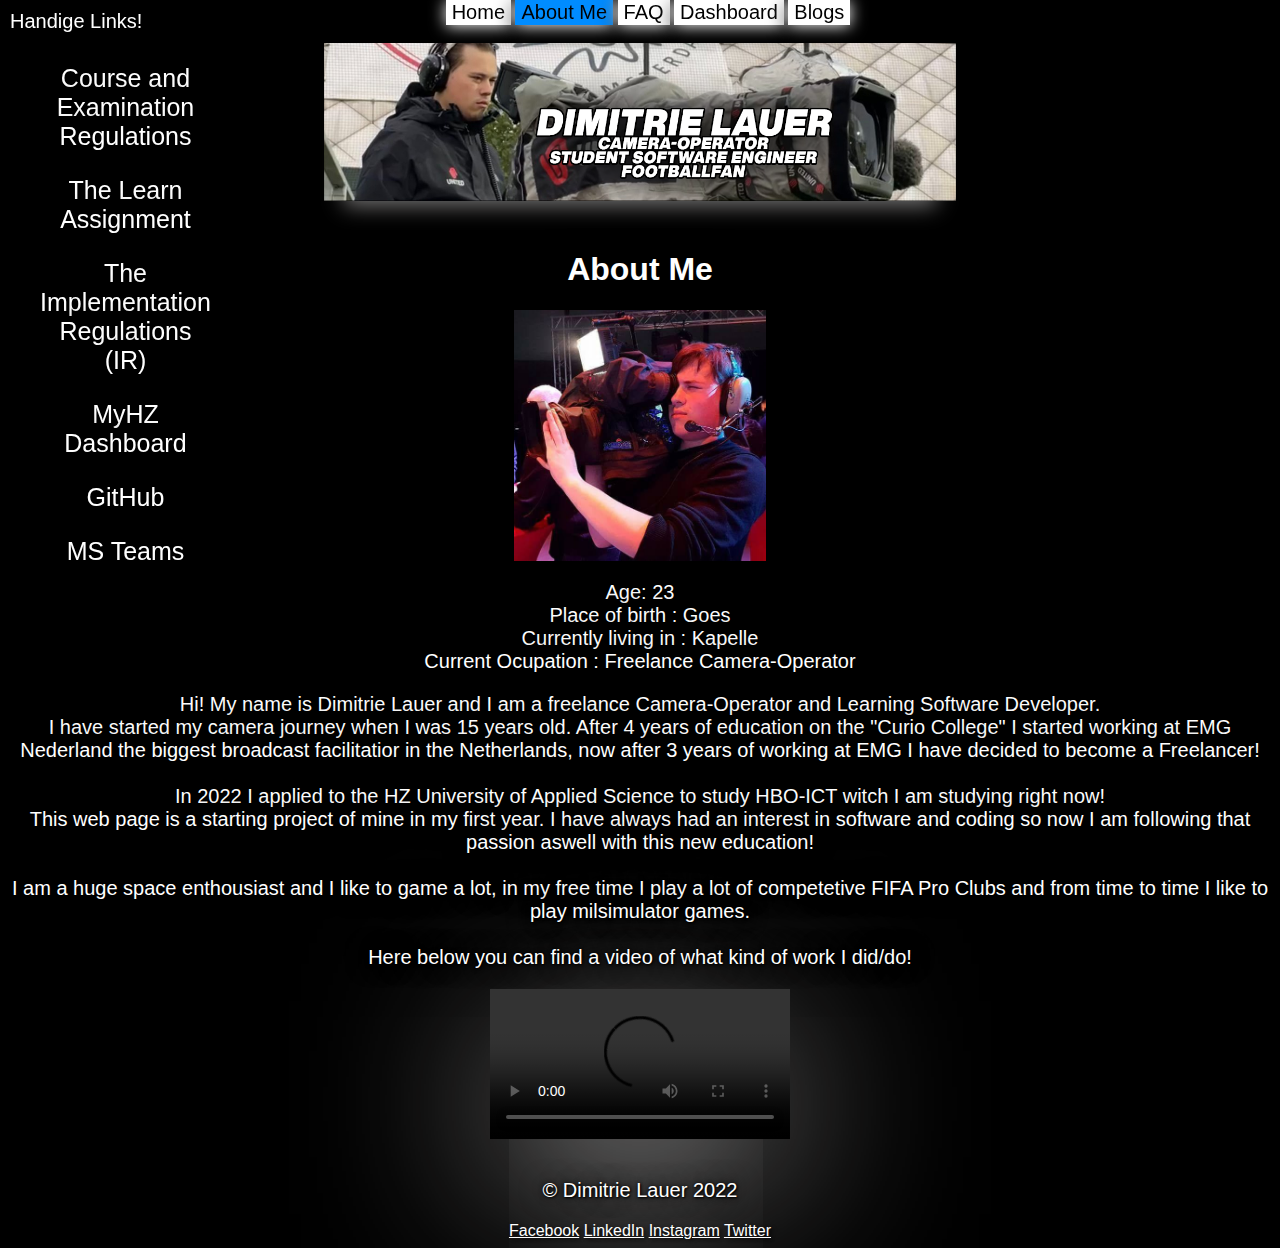
<file: aboutme.html>
<!DOCTYPE html>
<html lang="en">
<link href="css/style.css" rel="stylesheet" type="text/css">

<head>
  <meta charset="UTF-8">
  <meta name="viewport" content="width=device-width, initial-scale=1.0">
  <meta http-equiv="X-UA-Compatible" content="ie=edge">
  <title>About Me</title>
</head>
<header>
  <nav id="headerlinks">
    <button> <a href="index.html">Home</a> </button>
    <button class="active"> <a href="aboutme.html">About Me</a> </button>
    <button> <a href="faq.html">FAQ</a></button>
    <button> <a href="dashboard.html">Dashboard</a></button>
    <button> <a href="blog.html">Blogs</a></button>
  </nav>

  <nav id="asidemenu" class="dropdown">
    <button class="dropbtn">Handige Links!</button>
    <div class="dropdown-content">
      <ul>
        <li><a href="https://hz.nl/over-de-hz/regelingen-documenten-1/onderwijs-en-examenregelingen"
            target="_blank">Course and Examination Regulations</a></li>
        <li><a href="https://glaze-donut-5a5.notion.site/Assignment-Specification-661c5ac5d7494328a58be61d00dd41e4"
            target="_blank">The Learn Assignment</a></li>
        <li><a
            href="https://hz.nl/uploads/documents/1.4-Over-de-HZ/1.4.3.-Regelingen-en-documenten/OERS/2022-2023/IR-CER-HZ-B-HBO-ICT-full-time-2022-2023-DEF.pdf"
            target="_blank">The Implementation Regulations (IR)</a></li>
        <li><a href="https://learn.hz.nl/my/" target="_blank">MyHZ Dashboard</a></li>
        <li><a href="https://github.com/HZ-HBO-ICT" target="_blank">GitHub</a></li>
        <li><a href="http://teams.microsoft.com/" target="_blank">MS Teams</a></li>
      </ul>
    </div>
  </nav>
</header>

<body>
  <img src="./recources/img/cameraenik.png" id="headerfoto">
  <h1> About Me </h1>
  <img id="aboutmefoto"
  src="./recources/img/aboutmefoto.jpg">
  <div id="aboutme">

    <ul>
      <li>Age: 23</li>
      <li>Place of birth : Goes</li>
      <li>Currently living in : Kapelle</li>
      <li>Current Ocupation : Freelance Camera-Operator</li>
    </ul>

    <p> Hi! My name is Dimitrie Lauer and I am a freelance Camera-Operator and Learning Software Developer. <br>
      I have started my camera journey when I was 15 years old. After 4 years of education on the "Curio College" I
      started working at EMG Nederland the biggest broadcast facilitatior in the Netherlands,
      now after 3 years of working at EMG I have decided to become a Freelancer! <br> <br>
      In 2022 I applied to the HZ University of Applied Science to study HBO-ICT witch I am studying right now! <br>
      This web page is a starting project of mine in my first year.
      I have always had an interest in software and coding so now I am following that passion aswell with this new
      education! <br> <br>
      I am a huge space enthousiast and I like to game a lot, in my free time I play a lot of competetive FIFA Pro Clubs
      and from time to time I like to play milsimulator games. <br> <br>
      Here below you can find a video of what kind of work I did/do!</p>
  </div>

  <video
    src="https://d38unk532qwege.cloudfront.net/60f9620c46009777576fbe22/ad57ea86-ac3e-43f9-bc57-0bfb27846e9e-hls.m3u8"
    controls id="aboutmevideo">video not supported</video>

  <footer id="socials">
    <p>&copy; Dimitrie Lauer 2022</p>
    <a href="https://www.facebook.com/dimitrie.lauer/" target="_blank">Facebook</a>
    <a href="https://www.linkedin.com/in/dimitrie-lauer-b6270a14b/" target="_blank">LinkedIn</a>
    <a href="https://www.instagram.com/its_dimah/" target="_blank">Instagram</a>
    <a href="https://twitter.com/_Its_Dimah" target="_blank">Twitter</a>
  </footer>
</body>

</html>
</file>
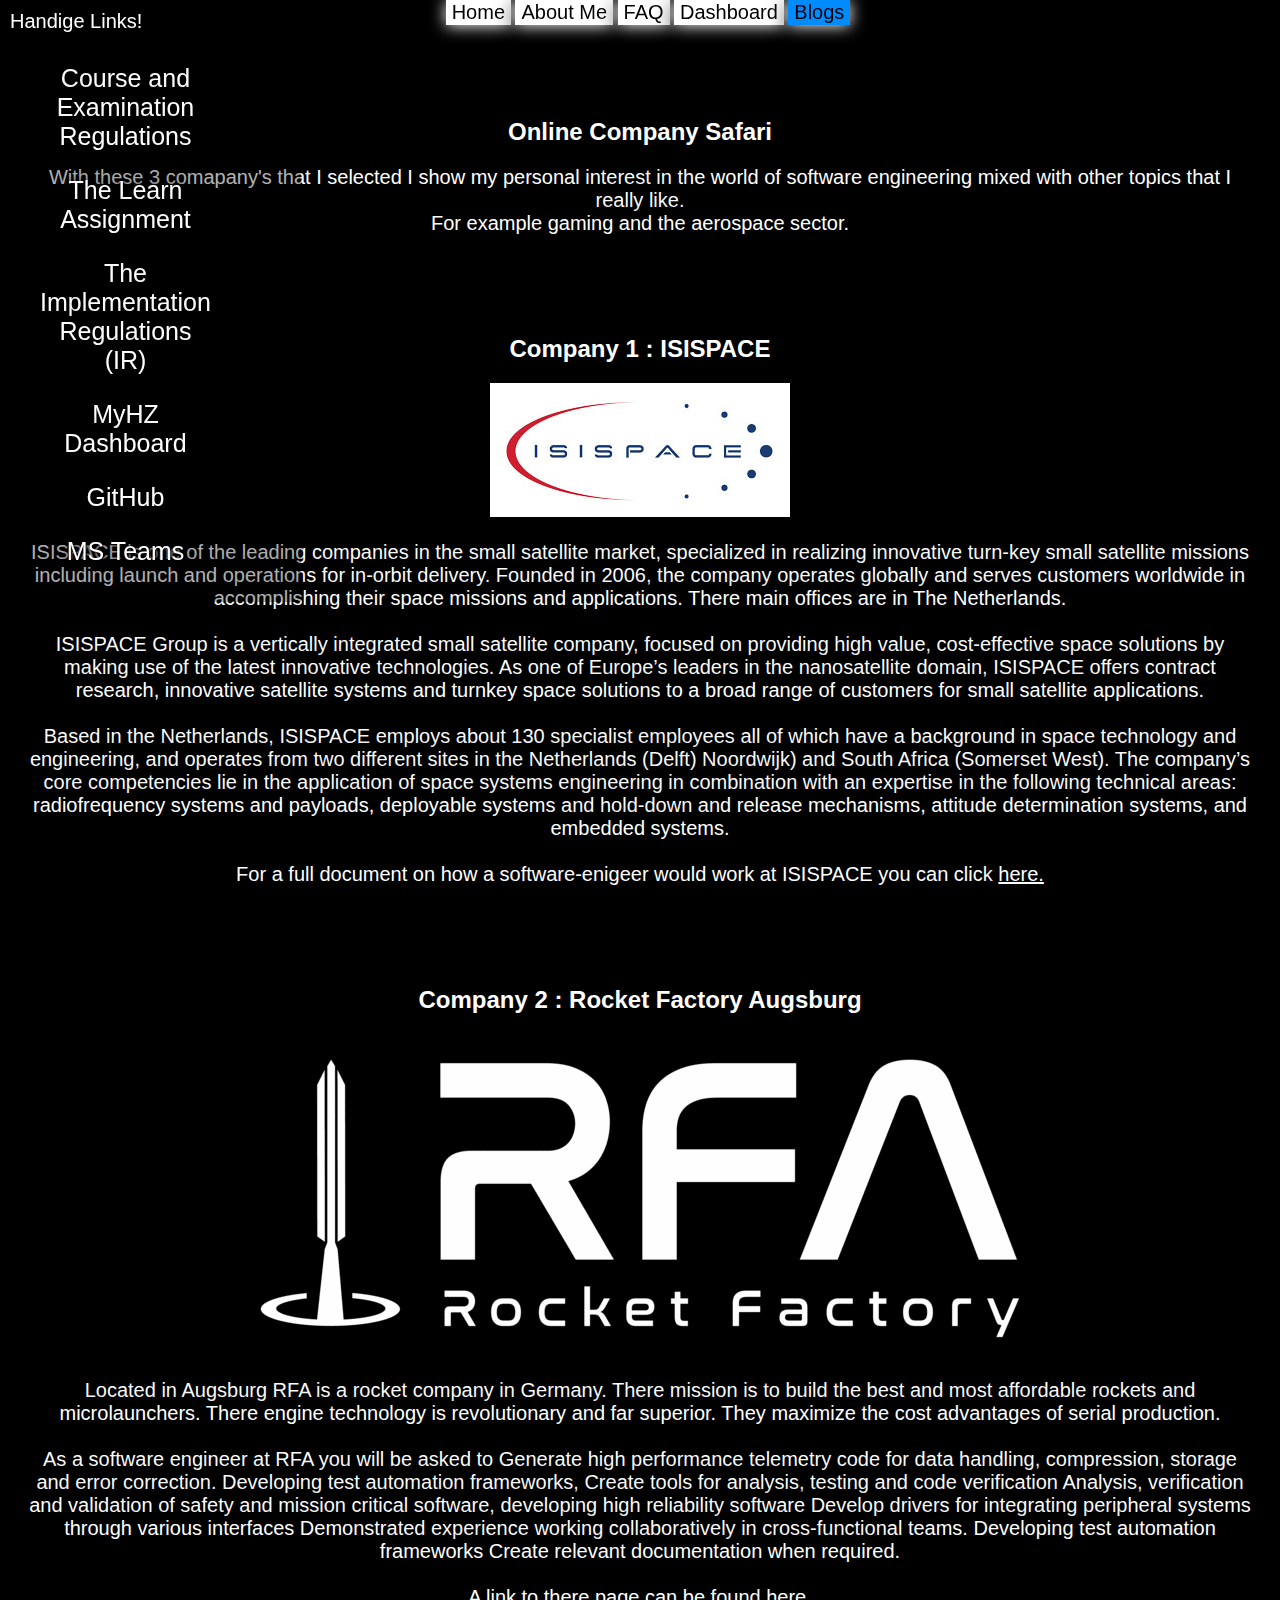
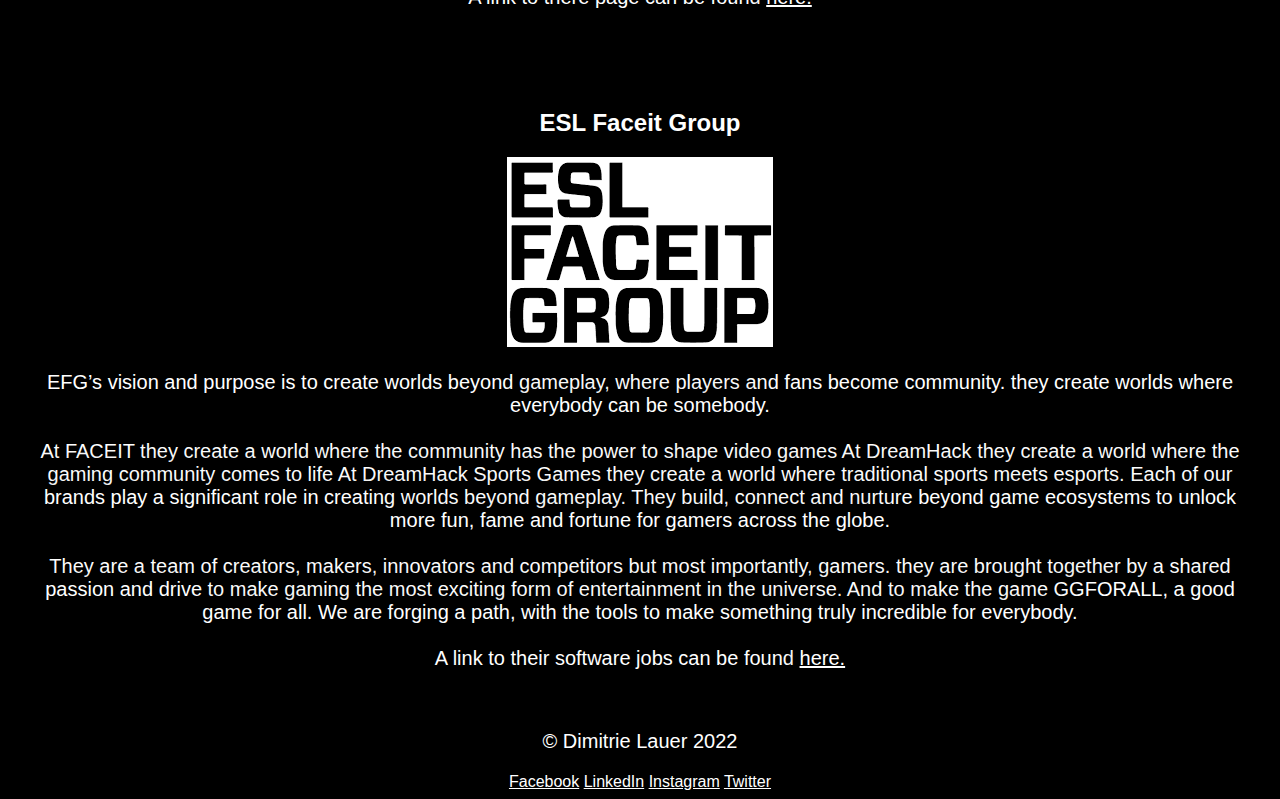
<file: companysafari.html>
<!DOCTYPE html>
<html lang="en">
<link href="css/style.css" rel="stylesheet" type="text/css">

<head>
  <meta charset="UTF-8">
  <meta name="viewport" content="width=device-width, initial-scale=1.0">
  <meta http-equiv="X-UA-Compatible" content="ie=edge">
  <title>Company Safari</title>
</head>
<header>
  <nav id="headerlinks">
    <button> <a href="index.html">Home</a> </button>
    <button> <a href="aboutme.html">About Me</a> </button>
    <button> <a href="faq.html">FAQ</a></button>
    <button> <a href="dashboard.html">Dashboard</a></button>
    <button class="active"> <a href="blog.html">Blogs</a></button>
  </nav>

  <nav id="asidemenu" class="dropdown">
    <button class="dropbtn">Handige Links!</button>
    <div class="dropdown-content">
      <ul>
        <li><a href="https://hz.nl/over-de-hz/regelingen-documenten-1/onderwijs-en-examenregelingen"
            target="_blank">Course and Examination Regulations</a></li>
        <li><a href="https://glaze-donut-5a5.notion.site/Assignment-Specification-661c5ac5d7494328a58be61d00dd41e4"
            target="_blank">The Learn Assignment</a></li>
        <li><a
            href="https://hz.nl/uploads/documents/1.4-Over-de-HZ/1.4.3.-Regelingen-en-documenten/OERS/2022-2023/IR-CER-HZ-B-HBO-ICT-full-time-2022-2023-DEF.pdf"
            target="_blank">The Implementation Regulations (IR)</a></li>
        <li><a href="https://learn.hz.nl/my/" target="_blank">MyHZ Dashboard</a></li>
        <li><a href="https://github.com/HZ-HBO-ICT" target="_blank">GitHub</a></li>
        <li><a href="http://teams.microsoft.com/" target="_blank">MS Teams</a></li>
      </ul>
    </div>
  </nav>
</header>

<body>
  <article>
    <section>
      <h2>Online Company Safari</h2>
      <p>With these 3 comapany's that I selected I show my personal interest in the world of software engineering mixed
        with other
        topics that I really like.<br> For example gaming and the aerospace sector.
      </p>
    </section>
  </article>

  <article>
    <section>
      <h2>Company 1 : ISISPACE</h2>
      <img src="./recources/img/isispace-logo-300.jpg">
      <p> ISISPACE is one of the leading companies in the small satellite market, specialized in realizing innovative
        turn-key small satellite
        missions including launch and operations for in-orbit delivery. Founded in 2006, the company operates globally
        and serves customers
        worldwide in accomplishing their space missions and applications. There main offices are in The Netherlands.
        <br><br>

        ISISPACE Group is a vertically integrated small satellite company, focused on providing high value,
        cost-effective space solutions by
        making use of the latest innovative technologies. As one of Europe’s leaders in the nanosatellite domain,
        ISISPACE offers contract
        research, innovative satellite systems and turnkey space solutions to a broad range of customers for small
        satellite applications. <br><br>
        Based in the Netherlands, ISISPACE employs about 130 specialist employees all of which have a background in
        space technology and engineering,
        and operates from two different sites in the Netherlands (Delft) Noordwijk) and South Africa (Somerset West).
        The company’s core competencies lie in the application of space systems engineering in combination with an
        expertise in the following
        technical areas: radiofrequency systems and payloads, deployable systems and hold-down and release mechanisms,
        attitude determination
        systems, and embedded systems. <br><br>

        For a full document on how a software-enigeer would work at ISISPACE you can click
        <a href="https://www.isispace.nl/wp-content/uploads/2018/11/ISIS_Vacancy_Embedded_Software_Engineer_June2018.pdf"
          target="_blank">here.</a>
      </p>
    </section>
  </article>

  <article>
    <section>
      <h2>Company 2 : Rocket Factory Augsburg</h2>
      <img src="./recources/img/RFA Logo.png">
      <p> Located in Augsburg RFA is a rocket company in Germany. There mission is to build the best and most affordable
        rockets and microlaunchers.
        There engine technology is revolutionary and far superior. They maximize the cost advantages of serial
        production. <br><br>

        As a software engineer at RFA you will be asked to Generate high performance telemetry code for data handling,
        compression,
        storage and error correction. Developing test automation frameworks, Create tools for analysis, testing and code
        verification
        Analysis, verification and validation of safety and mission critical software, developing high reliability
        software
        Develop drivers for integrating peripheral systems through various interfaces
        Demonstrated experience working collaboratively in cross-functional teams. Developing test automation frameworks
        Create relevant documentation when required. <br><br>

        A link to there page can be found <a
          href="https://career-ohb.csod.com/ux/ats/careersite/4/home/requisition/2606?c=career-ohb&lang=en-GB">here.</a>

      </p>
    </section>
  </article>

  <article>
    <section>
      <h2>ESL Faceit Group</h2>
      <img src="./recources/img/ESL Logo.png">
      <p>EFG’s vision and purpose is to create worlds beyond gameplay, where players and fans become community.
        they create worlds where everybody can be somebody. <br><br> At FACEIT they create a world where the community
        has the power to shape video games
        At DreamHack they create a world where the gaming community comes to life At DreamHack Sports Games they create
        a world where traditional
        sports meets esports. Each of our brands play a significant role in creating worlds beyond gameplay.
        They build, connect and nurture beyond game ecosystems to unlock more fun, fame and fortune for gamers across
        the globe.<br><br>
        They are a team of creators, makers, innovators and competitors but most importantly, gamers. they are brought
        together by a shared passion
        and drive to make gaming the most exciting form of entertainment in the universe. And to make the game GGFORALL,
        a good game for all. We are forging a path, with the tools to make something truly incredible for
        everybody.<br><br>
        A link to their software jobs can be found <a href="https://efg.bamboohr.com/jobs/view.php?id=480">here.</a>
      </p>
    </section>
  </article>


</body>

<footer id="socials">
  <p>&copy; Dimitrie Lauer 2022</p>
  <a href="https://www.facebook.com/dimitrie.lauer/" target="_blank">Facebook</a>
  <a href="https://www.linkedin.com/in/dimitrie-lauer-b6270a14b/" target="_blank">LinkedIn</a>
  <a href="https://www.instagram.com/its_dimah/" target="_blank">Instagram</a>
  <a href="https://twitter.com/_Its_Dimah" target="_blank">Twitter</a>
</footer>

</html>
</file>
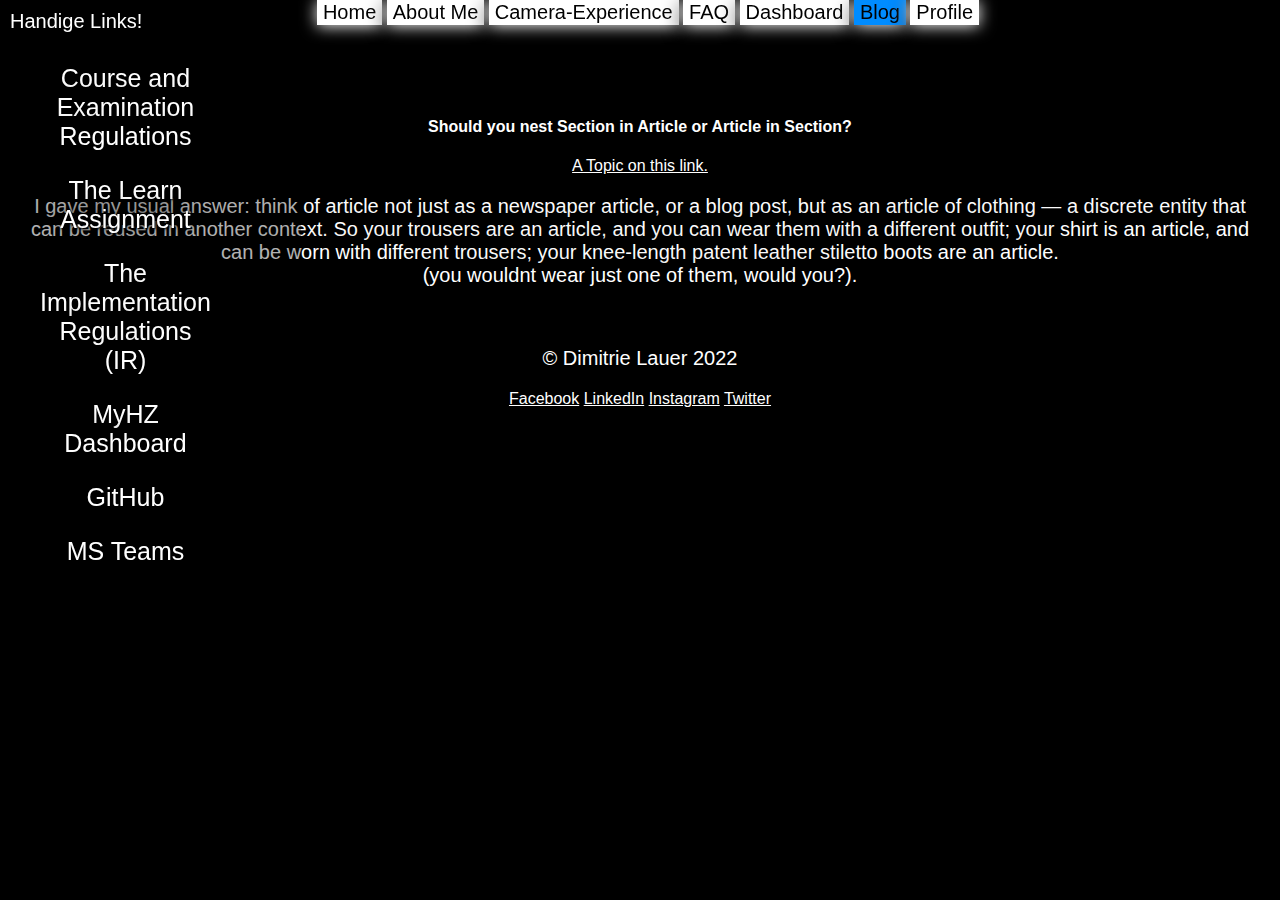
<file: discuission.html>
<!DOCTYPE html>
<html lang="en">
<link href="css/style.css" rel="stylesheet" type="text/css">

<head>
  <meta charset="UTF-8">
  <meta name="viewport" content="width=device-width, initial-scale=1.0">
  <meta http-equiv="X-UA-Compatible" content="ie=edge">
  <title>Dimitrie Lauer</title>
</head>
<header>
  <nav id="headerlinks">
    <button> <a href="index.html">Home</a> </button>
    <button> <a href="aboutme.html">About Me</a> </button>
    <button> <a href="camera-experience.html">Camera-Experience</a> </button>
    <button> <a href="faq.html">FAQ</a></button>
    <button> <a href="dashboard.html">Dashboard</a></button>
    <button class="active"> <a href="blog.html">Blog</a></button>
    <button> <a href="profile.html">Profile</a></button>
</nav>

  <nav id="asidemenu" class="dropdown">
    <button class="dropbtn">Handige Links!</button>
    <div class="dropdown-content">
      <ul>
        <li><a href="https://hz.nl/over-de-hz/regelingen-documenten-1/onderwijs-en-examenregelingen"
            target="_blank">Course and Examination Regulations</a></li>
        <li><a href="https://glaze-donut-5a5.notion.site/Assignment-Specification-661c5ac5d7494328a58be61d00dd41e4"
            target="_blank">The Learn Assignment</a></li>
        <li><a
            href="https://hz.nl/uploads/documents/1.4-Over-de-HZ/1.4.3.-Regelingen-en-documenten/OERS/2022-2023/IR-CER-HZ-B-HBO-ICT-full-time-2022-2023-DEF.pdf"
            target="_blank">The Implementation Regulations (IR)</a></li>
        <li><a href="https://learn.hz.nl/my/" target="_blank">MyHZ Dashboard</a></li>
        <li><a href="https://github.com/ItsDimitrie/ItsDimitrie.github.io" target="_blank">GitHub</a></li>
        <li><a href="http://teams.microsoft.com/" target="_blank">MS Teams</a></li>
      </ul>
    </div>
  </nav>
</header>

<body>
  <article>
    <section>
      <h4>Should you nest Section in Article or Article in Section?</h4>
      <a href="https://www.smashingmagazine.com/2020/01/html5-article-section/">A Topic on this link.</a>
      <p>I gave my usual answer: think of article not just as a newspaper article, or a blog post, but as an article of
        clothing — a discrete entity that can be reused in another context. So your trousers are an article, and you can
        wear them with a different outfit; your shirt is an article, and can be worn with different trousers; your
        knee-length patent leather stiletto boots are an article. <br>
        (you wouldnt wear just one of them, would you?).</p>
    </section>
  </article>
</body>

<footer id="socials">
  <p>&copy; Dimitrie Lauer 2022</p>
  <a href="https://www.facebook.com/dimitrie.lauer/" target="_blank">Facebook</a>
  <a href="https://www.linkedin.com/in/dimitrie-lauer-b6270a14b/" target="_blank">LinkedIn</a>
  <a href="https://www.instagram.com/its_dimah/" target="_blank">Instagram</a>
  <a href="https://twitter.com/_Its_Dimah" target="_blank">Twitter</a>
</footer>

</html>
</file>
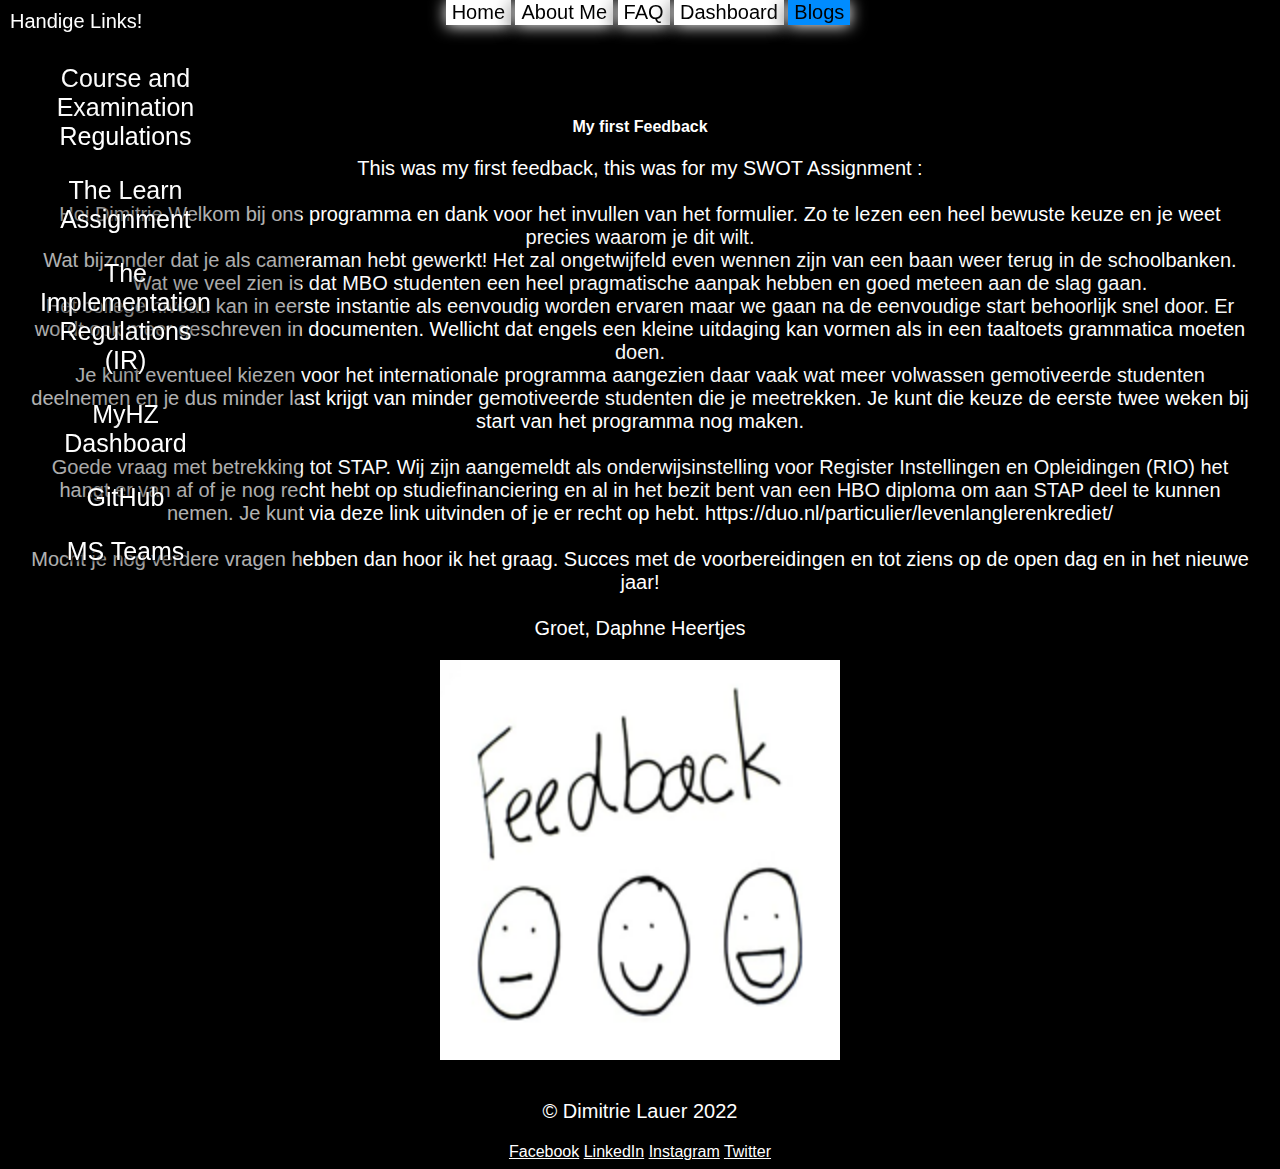
<file: feedback.html>
<!DOCTYPE html>
<html lang="en">
<link href="css/style.css" rel="stylesheet" type="text/css">

<head>
  <meta charset="UTF-8">
  <meta name="viewport" content="width=device-width, initial-scale=1.0">
  <meta http-equiv="X-UA-Compatible" content="ie=edge">
  <title>Feedback</title>
</head>
<header>
  <nav id="headerlinks">
    <button> <a href="index.html">Home</a> </button>
    <button> <a href="aboutme.html">About Me</a> </button>
    <button> <a href="faq.html">FAQ</a></button>
    <button> <a href="dashboard.html">Dashboard</a></button>
    <button class="active"> <a href="blog.html">Blogs</a></button>
  </nav>

  <nav id="asidemenu" class="dropdown">
    <button class="dropbtn">Handige Links!</button>
    <div class="dropdown-content">
      <ul>
        <li><a href="https://hz.nl/over-de-hz/regelingen-documenten-1/onderwijs-en-examenregelingen"
            target="_blank">Course and Examination Regulations</a></li>
        <li><a href="https://glaze-donut-5a5.notion.site/Assignment-Specification-661c5ac5d7494328a58be61d00dd41e4"
            target="_blank">The Learn Assignment</a></li>
        <li><a
            href="https://hz.nl/uploads/documents/1.4-Over-de-HZ/1.4.3.-Regelingen-en-documenten/OERS/2022-2023/IR-CER-HZ-B-HBO-ICT-full-time-2022-2023-DEF.pdf"
            target="_blank">The Implementation Regulations (IR)</a></li>
        <li><a href="https://learn.hz.nl/my/" target="_blank">MyHZ Dashboard</a></li>
        <li><a href="https://github.com/HZ-HBO-ICT" target="_blank">GitHub</a></li>
        <li><a href="http://teams.microsoft.com/" target="_blank">MS Teams</a></li>
      </ul>
    </div>
  </nav>
</header>

<body>

  <article>
    <section>
      <h4>My first Feedback</h4>
      <p>This was my first feedback, this was for my SWOT Assignment :<br><br>

        Hoi Dimitrie

        Welkom bij ons programma en dank voor het invullen van het formulier. Zo te lezen een heel bewuste keuze en je
        weet precies waarom je dit wilt. <br> Wat bijzonder dat je als cameraman hebt gewerkt! Het zal ongetwijfeld even
        wennen zijn van een baan weer terug in de schoolbanken. Wat we veel zien is dat MBO studenten een heel
        pragmatische aanpak hebben en goed meteen aan de slag gaan. <br> Het college niveau kan in eerste instantie als
        eenvoudig worden ervaren maar we gaan na de eenvoudige start behoorlijk snel door. Er wordt ook meer geschreven
        in documenten. Wellicht dat engels een kleine uitdaging kan vormen als in een taaltoets grammatica moeten doen.
        <br>
        Je kunt eventueel kiezen voor het internationale programma aangezien daar vaak wat meer volwassen gemotiveerde
        studenten deelnemen en je dus minder last krijgt van minder gemotiveerde studenten die je meetrekken. Je kunt
        die keuze de eerste twee weken bij start van het programma nog maken.
        <br> <br>
        Goede vraag met betrekking tot STAP. Wij zijn aangemeldt als onderwijsinstelling voor Register Instellingen en
        Opleidingen (RIO) het hangt er van af of je nog recht hebt op studiefinanciering en al in het bezit bent van een
        HBO diploma om aan STAP deel te kunnen nemen. Je kunt via deze link uitvinden of je er recht op hebt.
        https://duo.nl/particulier/levenlanglerenkrediet/
        <br> <br>
        Mocht je nog verdere vragen hebben dan hoor ik het graag. Succes met de voorbereidingen en tot ziens op de open
        dag en in het nieuwe jaar!
        <br> <br>
        Groet,

        Daphne Heertjes
      </p>
    </section>
  </article>

  <img src="recources/img/Feedback.png" id="feedbackimg">

</body>

<footer id="socials">
  <p>&copy; Dimitrie Lauer 2022</p>
  <a href="https://www.facebook.com/dimitrie.lauer/" target="_blank">Facebook</a>
  <a href="https://www.linkedin.com/in/dimitrie-lauer-b6270a14b/" target="_blank">LinkedIn</a>
  <a href="https://www.instagram.com/its_dimah/" target="_blank">Instagram</a>
  <a href="https://twitter.com/_Its_Dimah" target="_blank">Twitter</a>
</footer>

</html>
</file>
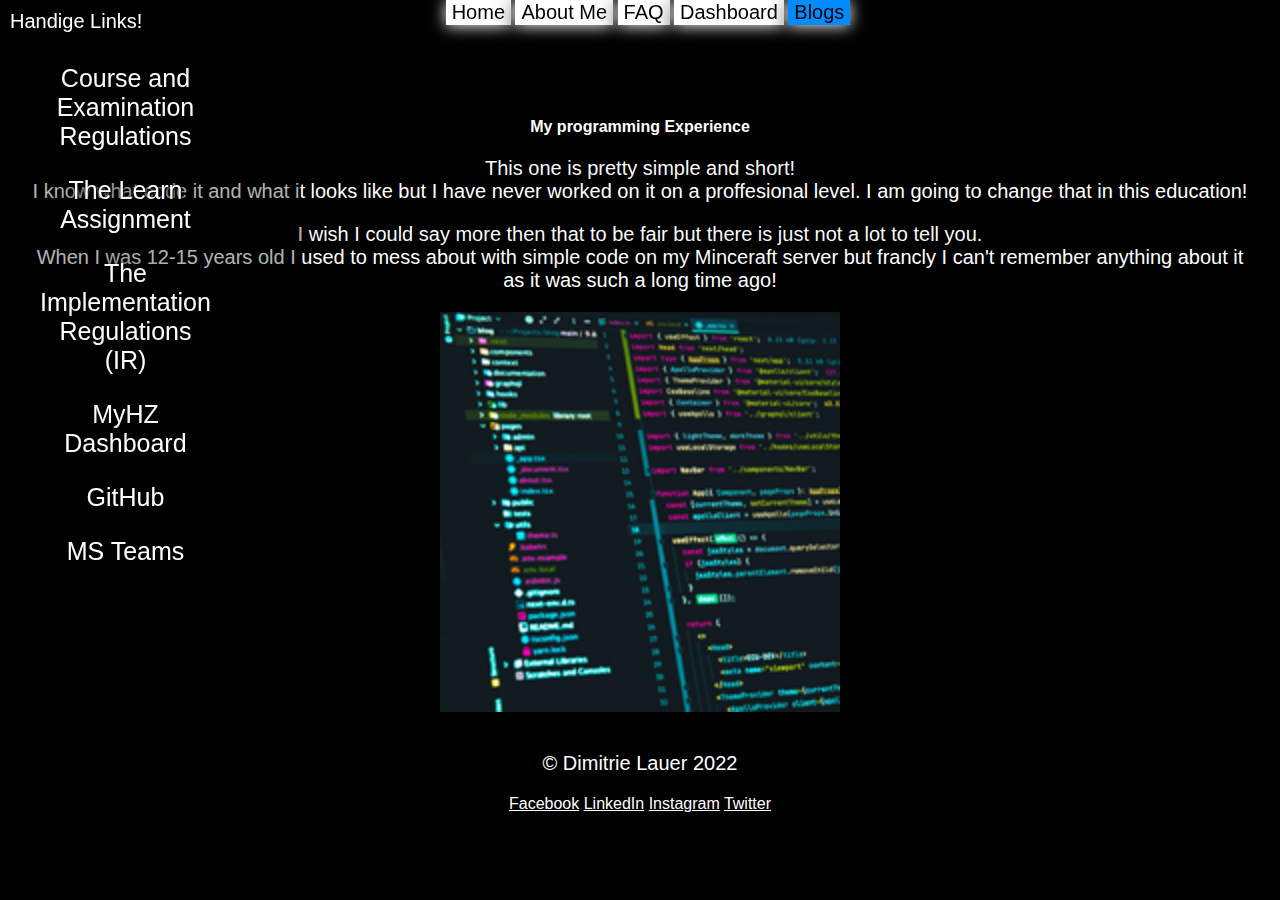
<file: programexperience.html>
<!DOCTYPE html>
<html lang="en">
<link href="css/style.css" rel="stylesheet" type="text/css">

<head>
  <meta charset="UTF-8">
  <meta name="viewport" content="width=device-width, initial-scale=1.0">
  <meta http-equiv="X-UA-Compatible" content="ie=edge">
  <title>Programming Experience</title>
</head>
<header>
  <nav id="headerlinks">
    <button> <a href="index.html">Home</a> </button>
    <button> <a href="aboutme.html">About Me</a> </button>
    <button> <a href="faq.html">FAQ</a></button>
    <button> <a href="dashboard.html">Dashboard</a></button>
    <button class="active"> <a href="blog.html">Blogs</a></button>
  </nav>

  <nav id="asidemenu" class="dropdown">
    <button class="dropbtn">Handige Links!</button>
    <div class="dropdown-content">
      <ul>
        <li><a href="https://hz.nl/over-de-hz/regelingen-documenten-1/onderwijs-en-examenregelingen"
            target="_blank">Course and Examination Regulations</a></li>
        <li><a href="https://glaze-donut-5a5.notion.site/Assignment-Specification-661c5ac5d7494328a58be61d00dd41e4"
            target="_blank">The Learn Assignment</a></li>
        <li><a
            href="https://hz.nl/uploads/documents/1.4-Over-de-HZ/1.4.3.-Regelingen-en-documenten/OERS/2022-2023/IR-CER-HZ-B-HBO-ICT-full-time-2022-2023-DEF.pdf"
            target="_blank">The Implementation Regulations (IR)</a></li>
        <li><a href="https://learn.hz.nl/my/" target="_blank">MyHZ Dashboard</a></li>
        <li><a href="https://github.com/HZ-HBO-ICT" target="_blank">GitHub</a></li>
        <li><a href="http://teams.microsoft.com/" target="_blank">MS Teams</a></li>
      </ul>
    </div>
  </nav>
</header>

<body>
  <article>
    <section>
      <h4>My programming Experience</h4>
      <p>This one is pretty simple and short! <br>
        I know what code it and what it looks like but I have never worked on it on a proffesional level. I am going to
        change that in this education!</p>
      <p> I wish I could say more then that to be fair but there is just not a lot to tell you. <br>
        When I was 12-15 years old I used to mess about with simple code on my Minceraft server but francly I can't
        remember anything about it
        as it was such a long time ago!</p>
    </section>
  </article>

  <img src="recources/img/Programming.png" id="programexperienceimg">

</body>

<footer id="socials">
  <p>&copy; Dimitrie Lauer 2022</p>
  <a href="https://www.facebook.com/dimitrie.lauer/" target="_blank">Facebook</a>
  <a href="https://www.linkedin.com/in/dimitrie-lauer-b6270a14b/" target="_blank">LinkedIn</a>
  <a href="https://www.instagram.com/its_dimah/" target="_blank">Instagram</a>
  <a href="https://twitter.com/_Its_Dimah" target="_blank">Twitter</a>
</footer>

</html>
</file>
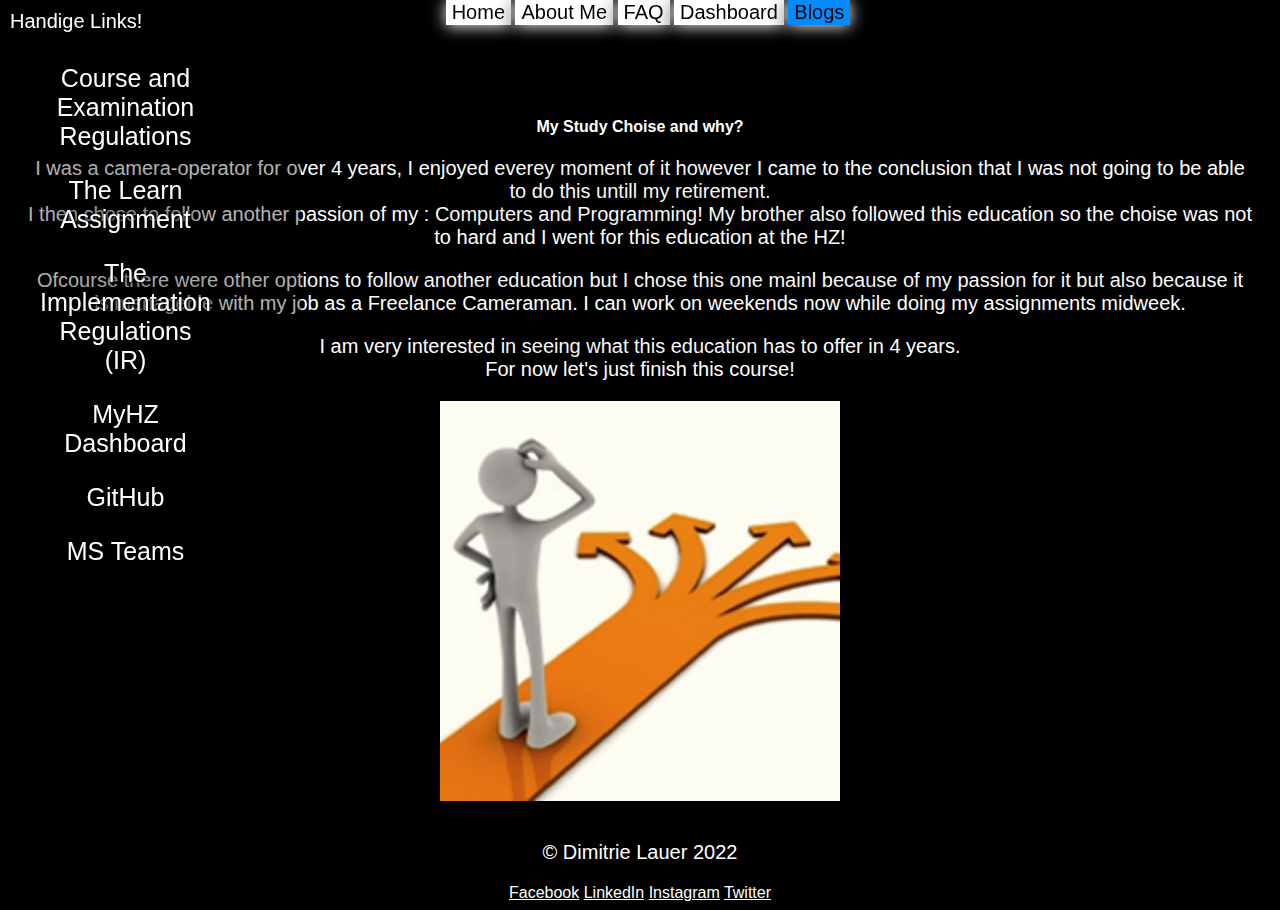
<file: studychoise.html>
<!DOCTYPE html>
<html lang="en">
<link href="css/style.css" rel="stylesheet" type="text/css">

<head>
  <meta charset="UTF-8">
  <meta name="viewport" content="width=device-width, initial-scale=1.0">
  <meta http-equiv="X-UA-Compatible" content="ie=edge">
  <title>Study Choise</title>
</head>

<header>
  <nav id="headerlinks">
    <button> <a href="index.html">Home</a> </button>
    <button> <a href="aboutme.html">About Me</a> </button>
    <button> <a href="faq.html">FAQ</a></button>
    <button> <a href="dashboard.html">Dashboard</a></button>
    <button class="active"> <a href="blog.html">Blogs</a></button>
  </nav>

  <nav id="asidemenu" class="dropdown">
    <button class="dropbtn">Handige Links!</button>
    <div class="dropdown-content">
      <ul>
        <li><a href="https://hz.nl/over-de-hz/regelingen-documenten-1/onderwijs-en-examenregelingen"
            target="_blank">Course and Examination Regulations</a></li>
        <li><a href="https://glaze-donut-5a5.notion.site/Assignment-Specification-661c5ac5d7494328a58be61d00dd41e4"
            target="_blank">The Learn Assignment</a></li>
        <li><a
            href="https://hz.nl/uploads/documents/1.4-Over-de-HZ/1.4.3.-Regelingen-en-documenten/OERS/2022-2023/IR-CER-HZ-B-HBO-ICT-full-time-2022-2023-DEF.pdf"
            target="_blank">The Implementation Regulations (IR)</a></li>
        <li><a href="https://learn.hz.nl/my/" target="_blank">MyHZ Dashboard</a></li>
        <li><a href="https://github.com/HZ-HBO-ICT" target="_blank">GitHub</a></li>
        <li><a href="http://teams.microsoft.com/" target="_blank">MS Teams</a></li>
      </ul>
    </div>
  </nav>
</header>

<body>
  <article>
    <section>
      <h4>My Study Choise and why?</h4>
      <p>I was a camera-operator for over 4 years, I enjoyed everey moment of it however I came to the conclusion that I
        was not going to be able to do this untill my retirement. <br>
        I then chose to follow another passion of my : Computers and Programming! My brother also followed this
        education so the choise was not to hard and I went for this education at the HZ!</p>

      <p>Ofcourse there were other options to follow another education but I chose this one mainl because of my passion
        for it but also
        because it is manageble with my job as a Freelance Cameraman. I can work on weekends now while doing my
        assignments midweek. </p>

      <p>I am very interested in seeing what this education has to offer in 4 years. <br> For now let's just finish this
        course!</p>
    </section>
  </article>

  <img src="recources/img/Choises.png" id="studychoiseimg">

</body>

<footer id="socials">
  <p>&copy; Dimitrie Lauer 2022</p>
  <a href="https://www.facebook.com/dimitrie.lauer/" target="_blank">Facebook</a>
  <a href="https://www.linkedin.com/in/dimitrie-lauer-b6270a14b/" target="_blank">LinkedIn</a>
  <a href="https://www.instagram.com/its_dimah/" target="_blank">Instagram</a>
  <a href="https://twitter.com/_Its_Dimah" target="_blank">Twitter</a>
</footer>

</html>
</file>
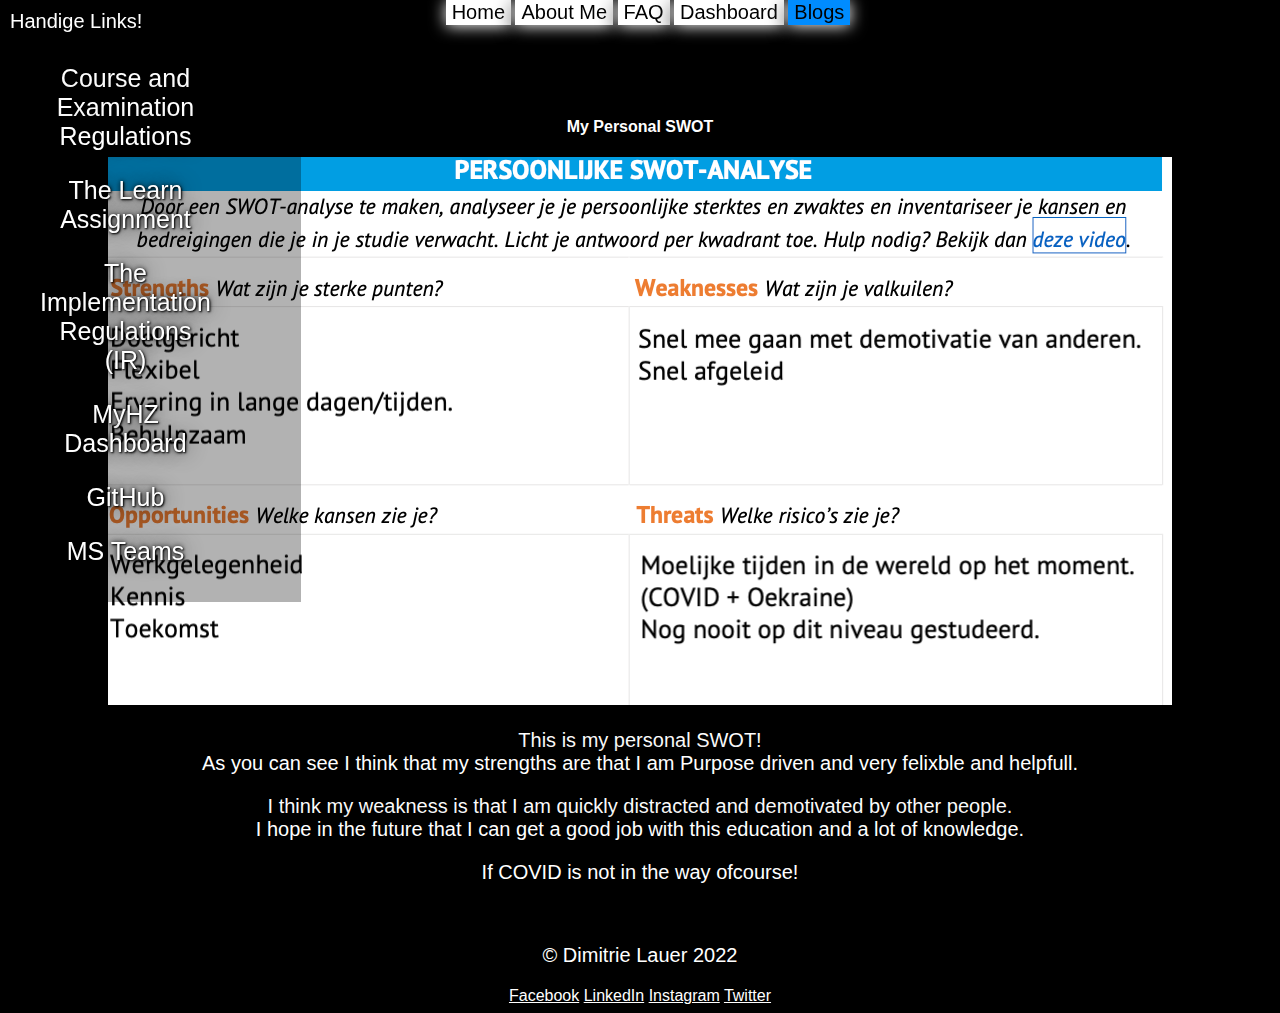
<file: swot.html>
<!DOCTYPE html>
<html lang="en">
<link href="css/style.css" rel="stylesheet" type="text/css">

<head>
  <meta charset="UTF-8">
  <meta name="viewport" content="width=device-width, initial-scale=1.0">
  <meta http-equiv="X-UA-Compatible" content="ie=edge">
  <title>SWOT</title>
</head>

<header>
  <nav id="headerlinks">
    <button> <a href="index.html">Home</a> </button>
    <button> <a href="aboutme.html">About Me</a> </button>
    <button> <a href="faq.html">FAQ</a></button>
    <button> <a href="dashboard.html">Dashboard</a></button>
    <button class="active"> <a href="blog.html">Blogs</a></button>
  </nav>

  <nav id="asidemenu" class="dropdown">
    <button class="dropbtn">Handige Links!</button>
    <div class="dropdown-content">
      <ul>
        <li><a href="https://hz.nl/over-de-hz/regelingen-documenten-1/onderwijs-en-examenregelingen"
            target="_blank">Course and Examination Regulations</a></li>
        <li><a href="https://glaze-donut-5a5.notion.site/Assignment-Specification-661c5ac5d7494328a58be61d00dd41e4"
            target="_blank">The Learn Assignment</a></li>
        <li><a
            href="https://hz.nl/uploads/documents/1.4-Over-de-HZ/1.4.3.-Regelingen-en-documenten/OERS/2022-2023/IR-CER-HZ-B-HBO-ICT-full-time-2022-2023-DEF.pdf"
            target="_blank">The Implementation Regulations (IR)</a></li>
        <li><a href="https://learn.hz.nl/my/" target="_blank">MyHZ Dashboard</a></li>
        <li><a href="https://github.com/HZ-HBO-ICT" target="_blank">GitHub</a></li>
        <li><a href="http://teams.microsoft.com/" target="_blank">MS Teams</a></li>
      </ul>
    </div>
  </nav>
</header>

<body>
  <article>
    <section>
      <h4>My Personal SWOT</h4>
      <img src="recources/img/SWOT.png">
      <p>This is my personal SWOT!<br>
        As you can see I think that my strengths are that I am Purpose driven and very felixble and helpfull.</p>
      <p>I think my weakness is that I am quickly distracted and demotivated by other people. <br>
        I hope in the future that I can get a good job with this education and a lot of knowledge.</p>
      <p> If COVID is not in the way ofcourse!</p>
    </section>
  </article>
</body>

<footer id="socials">
  <p>&copy; Dimitrie Lauer 2022</p>
  <a href="https://www.facebook.com/dimitrie.lauer/" target="_blank">Facebook</a>
  <a href="https://www.linkedin.com/in/dimitrie-lauer-b6270a14b/" target="_blank">LinkedIn</a>
  <a href="https://www.instagram.com/its_dimah/" target="_blank">Instagram</a>
  <a href="https://twitter.com/_Its_Dimah" target="_blank">Twitter</a>
</footer>

</html>
</file>
<file: css/style.css>
body {
  font-family: Roboto, sans-serif;
  background-repeat: repeat;
  background-color: black;
  background-image: url(https://images-wixmp-ed30a86b8c4ca887773594c2.wixmp.com/f/21b5d8f9-81f1-4064-976e-0b95491b8b47/d7gg972-c1a1b22b-6941-48df-a030-b13ff24070eb.png?token=eyJ0eXAiOiJKV1QiLCJhbGciOiJIUzI1NiJ9.[base64].ZjDhu6q2Rq7uDZ3965aRnK9lFJus0AWyhm6oQYb-qhs);
  background-size: auto;
  padding-top: 10px;
}

h1 {
  padding-top: 50px;
  margin-top: auto;
  color: white;
  text-align: center;
  text-shadow: 1px 1px 2px black, 0 0 25px black, 0 0 5px black;
}

h2 {
  margin-top: 0px;
  color: white;
  text-align: center;
  text-shadow: 1px 1px 2px black, 0 0 25px black, 0 0 5px black;
}

h3 {
  margin-top: 0px;
  color: white;
  text-align: center;
  text-shadow: 1px 1px 2px black, 0 0 25px black, 0 0 5px black;
}

h4 {
  color: white;
  text-align: center;
  text-shadow: 1px 1px 2px black, 0 0 25px black, 0 0 5px black;

}

p {
  color: white;
  font-size: 20px;
  text-align: center;
  text-shadow: 1px 1px 2px black, 0 0 25px black, 0 0 5px black;
}

a {
  color: white;
}

article {
  margin-left: 20px;
  margin-right: 20px;
  background-color: rgba(0, 0, 0, .30);
  margin-top: 100px;
  text-align: center;
}

nav {
  text-align: center;
}

footer {
  padding-top: 20px;
}

header {
  position: fixed;
  top: 0;
  width: 100%;
}

/* ----------------- Blogs Section --------------- */

#myblogs {
  text-align: center;
}

#myblogs a {
  font-size: 20px;
  color: #fdfdfd;
}

#myblogs button {
  background-color: rgba(0, 0, 0, .55);
  border: none;
  box-shadow: 0 1px 16px 0 rgb(0, 0, 0), 0 6px 20px;
  margin-top: 20px;
  margin: 20px;
}

#studychoiseimg {
  display: block;
  margin-left: auto;
  margin-right: auto;
  box-shadow: 0 1px 16px 0 rgb(0, 0, 0), 0 6px 20px;
  width: 400px;
}

#programexperienceimg {
  display: block;
  margin-left: auto;
  margin-right: auto;
  width: 400px;
  box-shadow: 0 1px 16px 0 rgb(0, 0, 0), 0 6px 20px;
}

#feedbackimg {
  display: block;
  margin-left: auto;
  margin-right: auto;
  width: 400px;
  box-shadow: 0 1px 16px 0 rgb(0, 0, 0), 0 6px 20px;
}

#safariimg {
  display: block;
  margin-left: auto;
  margin-right: auto;
  width: 400px;
  box-shadow: 0 1px 16px 0 rgb(0, 0, 0), 0 6px 20px;

}

/* ----------------- FAQ Section ------------------------------------------------------- */


#FAQ {
  text-align: center;
}

#FAQ a {
  font-size: 20px;
  color: #ffffff;
}

#FAQ button {
  background-color: rgba(0, 0, 0, .55);
  border: none;
  box-shadow: 0 1px 16px 0 rgb(0, 0, 0), 0 6px 20px;
  margin-top: 20px;
  width: 500px;
}

#headerfoto {
  display: block;
  margin-left: auto;
  margin-right: auto;
  width: 50%;
  padding-top: 25px;
  box-shadow: rgba(255, 253, 253, 0.45) 0px 25px 20px -20px;
}

/* ----------------- Welkom Section ---------------------------------------------------- */

#flexbox{
  display:flex;
}

#welkomsbericht {
  display: block;
  font-size: 22px;
  margin-left: auto;
  margin-right: auto;
  width: 1900px;
  background-color: rgba(0, 0, 0, .30);
}

#welkomgif {
  display: block;
  margin-left: auto;
  margin-right: auto;
  width: 20%;
  height: 200px;
  padding-top: 40px;
  box-shadow: rgba(0, 0, 0, 0.9) 0px 20px 30px -20px;
}

#welkomgif2 {
  display: block;
  margin-left: auto;
  margin-right: auto;
  width: 20%;
  height: 200px;
  padding-top: 5px;
  box-shadow: rgba(255, 253, 253, .9) 0px 50px 170px -50px;
}

#footerfoto {
  display: block;
  margin-left: auto;
  margin-right: auto;
  width: 50%;
}

#bananaleft {
  opacity: 20%;
  position: absolute;
  bottom: 0px;
  left: 0px;
  width: 5%;
  padding-left: 400px;
}

#bananaright {
  opacity: 20%;
  position: absolute;
  bottom: 0px;
  right: 0px;
  width: 5%;
  padding-right: 400px;
}

#socials {
  text-align: center;
  text-shadow: 2px 2px 4px #000000;
}

#begintext {
  margin-top:20px;
  margin-left: auto;
  margin-right: auto;
  width:500px;
  background-color: rgba(0, 0, 0, .30);
}

/* ----------------- Header Section ---------------------------------------------------- */


#headerlinks {
  text-align: center;
  font-family: Arial, Helvetica, sans-serif;
}

#headerlinks a {
  color: black;
  font-size: 20px;
  text-decoration: none;
}

#headerlinks a:hover {
  background-color: rgb(0, 140, 255);
}

#headerlinks button {
  background-color: white;
  border: none;
  box-shadow: 0 1px 16px 0 white, 0 6px 20px;
}

#headerlinks button:hover {
  box-shadow: 0 1px 16px 0 white, 0 6px 20px;
  background-color: rgb(0, 140, 255);
}

#headerlinks .active {
  background-color: rgb(0, 140, 255);
}

/* ----------------- Camera Experience Pictures Section ---------------------------------------------------- */


#fotolinks {
  position: absolute;
  top: 0px;
  right: 0px;
  width: 5%;
}

#sportfoto {
  display: block;
  margin-left: auto;
  margin-right: auto;
  width: 30%;
  box-shadow: rgba(255, 255, 255, 0.56) 0px 22px 70px 4px;
}

#studiofoto {
  display: block;
  margin-left: auto;
  margin-right: auto;
  width: 30%;
  box-shadow: rgba(255, 255, 255, 0.56) 0px 22px 70px 4px;
}

#customers {
  text-align: center;
  display: block;
  margin-left: auto;
  margin-right: auto;
  width: 30%;
}

#NEP {
  padding-right: 40px;
}

/* ----------------- About Me Section ---------------------------------------------------- */


#aboutmefoto {
  text-align: center;
  display: block;
  margin-left: auto;
  margin-right: auto;
  width: 20%;
  box-shadow: rgba(0, 0, 0, 0.9) 0px 30px 90px 4px;
}

#aboutme p {
  margin-left: auto;
  margin-right: auto;
  font-size: 20px;
  background-color: rgba(0, 0, 0, .30);
  text-align: center;
}


#aboutme ul {
  font-size: 20px;
  margin-left: auto;
  margin-right: auto;
  width: auto;
  background-color: rgba(0, 0, 0, .30);
}

#aboutmevideo {
  display: block;
  margin-left: auto;
  margin-right: auto;
  box-shadow: rgba(255, 253, 253, 0.9) 0px 40px 200px -20px;
}

/* ----------------- Aside Menu and Dashboard Section ---------------------------------------------------- */

#dashboardGeheel {
  display: flex;
}


#asidemenu {
  margin: 0;
  padding: 0;
  background-color: rgba(0, 0, 0, .30);
}

ul {
  list-style: none;
  color: white;
  text-align: center;
  text-shadow: 1px 1px 2px black, 0 0 25px black, 0 0 5px black;

}

li {
  display:block;
  text-align: center;
  padding-right:40px;
}

.styled-table {
  border-collapse: collapse;
  margin-left: auto;
  margin-right: auto;
  font-size: 0.9em;
  width: 1500px;
  box-shadow: 0 0 20px rgba(0, 0, 0, .5);
}

.styled-table thead tr {
  background-color: rgba(0, 0, 0, .30);
  color: #ffffff;
  text-align: left;
}

.styled-table th,
.styled-table td {
  font-size: 20px;
  color: white;
  text-shadow: 1px 1px 2px black, 0 0 25px black, 0 0 5px black;
  padding: 12px 15px;
  background-color: rgba(0, 0, 0, 0.3);
  border-left: 1px solid white;
  border-right: 1px solid white;
  border-top: 1px solid white;
}

.styled-table tbody tr {
  border-bottom: 1px solid white;
  border-top: 1px solid white;
  border-left: 1px solid white;
  border-right: 1px solid white;

}

.styled-table .gradegreen {
  color: greenyellow;
}

.styled-table .gradered {
  color: rgb(255, 0, 0);

}


.dropbtn {
  background-color: rgba(255, 255, 255, .3);
  color: rgb(255, 255, 255);
  padding: 10px;
  font-size: 20px;
  border: none;
  cursor: pointer;
}

.dropdown {
  position: fixed;
  display: inline-block;
  top: 0px;
  left: 0px;
}

.dropdown-content {
  display: none;
  position: absolute;
  background-color: rgba(0, 0, 0, .30);
}

.dropdown-content a {
  font-size: 25px;
  color: white;
  padding-left: 0px;
  padding-right: 50px;
  padding-bottom: 20px;
  padding-top: 5px;
  text-decoration: none;
  display: block;
}

.dropdown-content a:hover {
  background-color: rgba(255, 255, 255, 0.8)
}

.dropdown:hover .dropdown-content {
  display: block;
}

.dropdown:hover .dropbtn {
  background-color: rgba(0, 0, 0, .8);
}

/* ----------------- Progress Bar Section ---------------------------------------------------- */


#progressbar {
  width: 30%;
  margin-left: auto;
  margin-right: auto;
  text-align: center;
  color: white;
  text-shadow: 1px 1px 2px black, 0 0 25px black, 0 0 5px black;
  background-color: rgba(255, 0, 0, 0.4);
}
</file>
